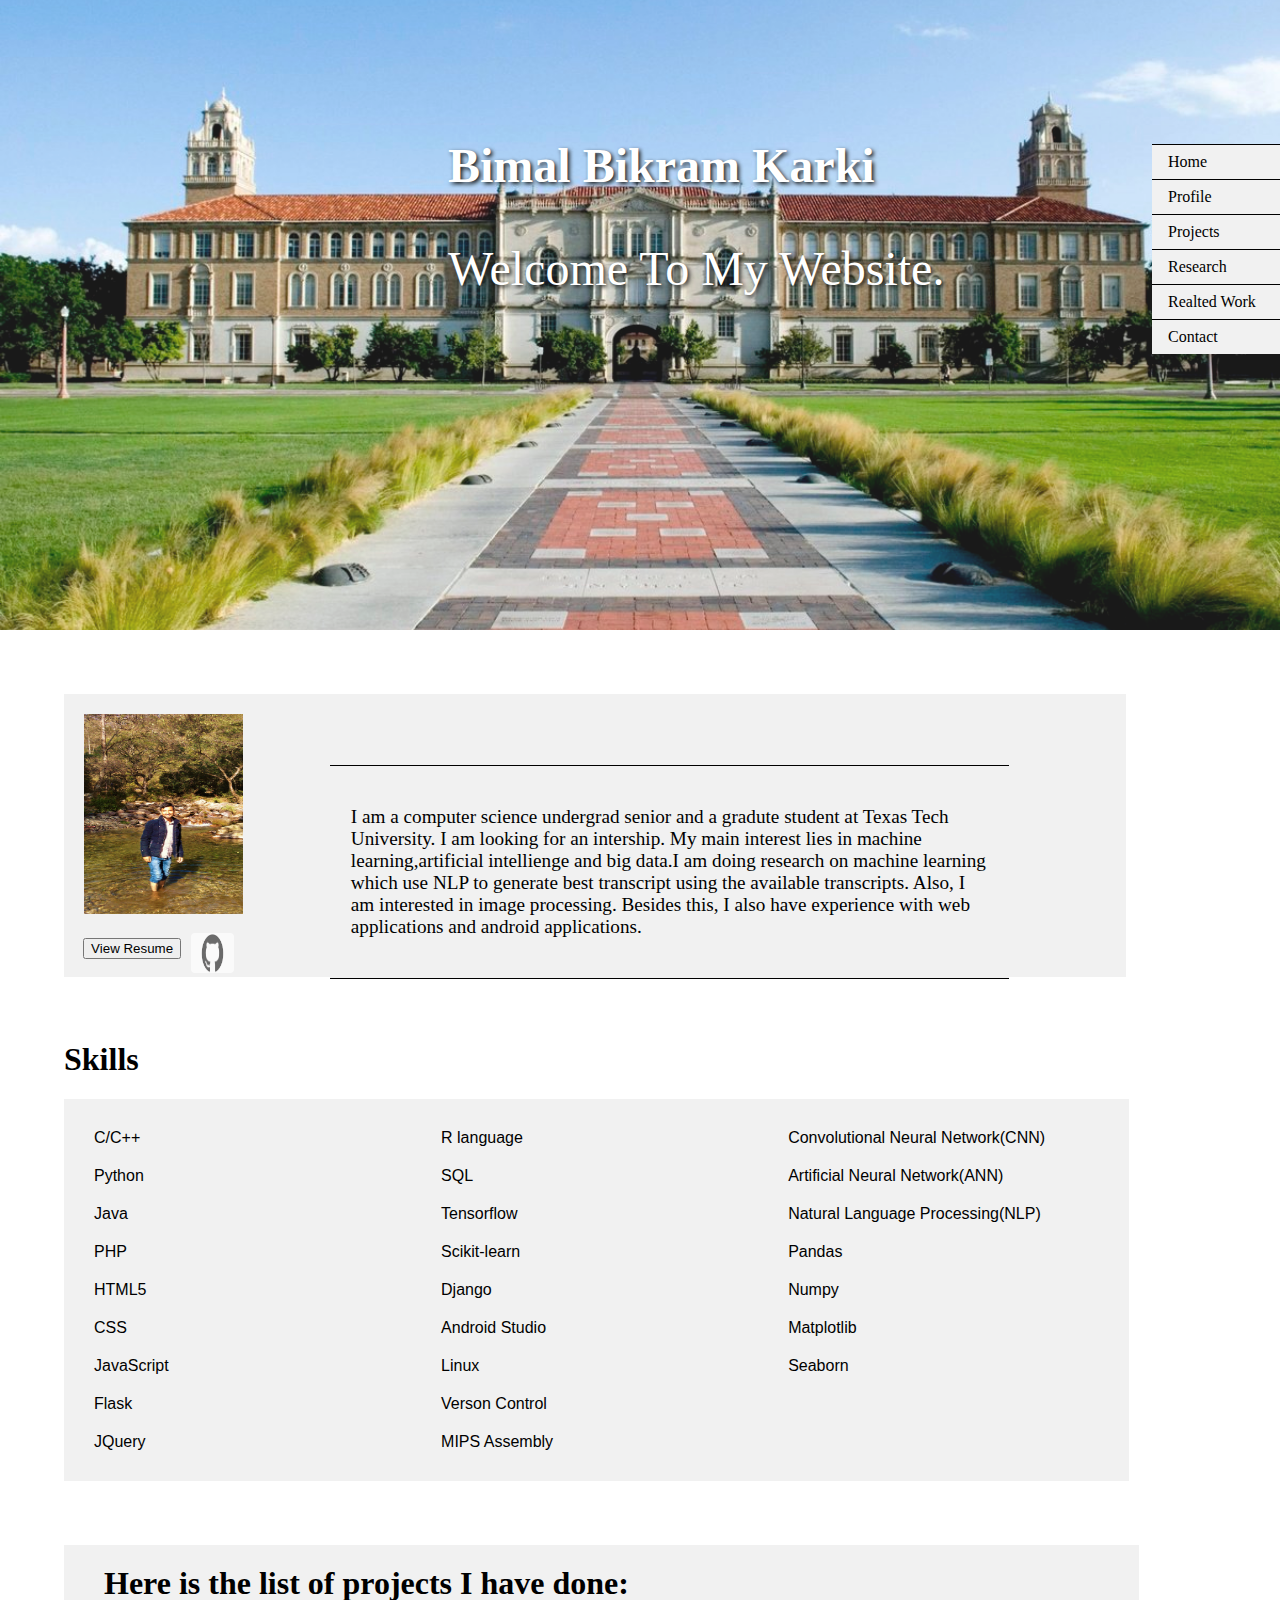
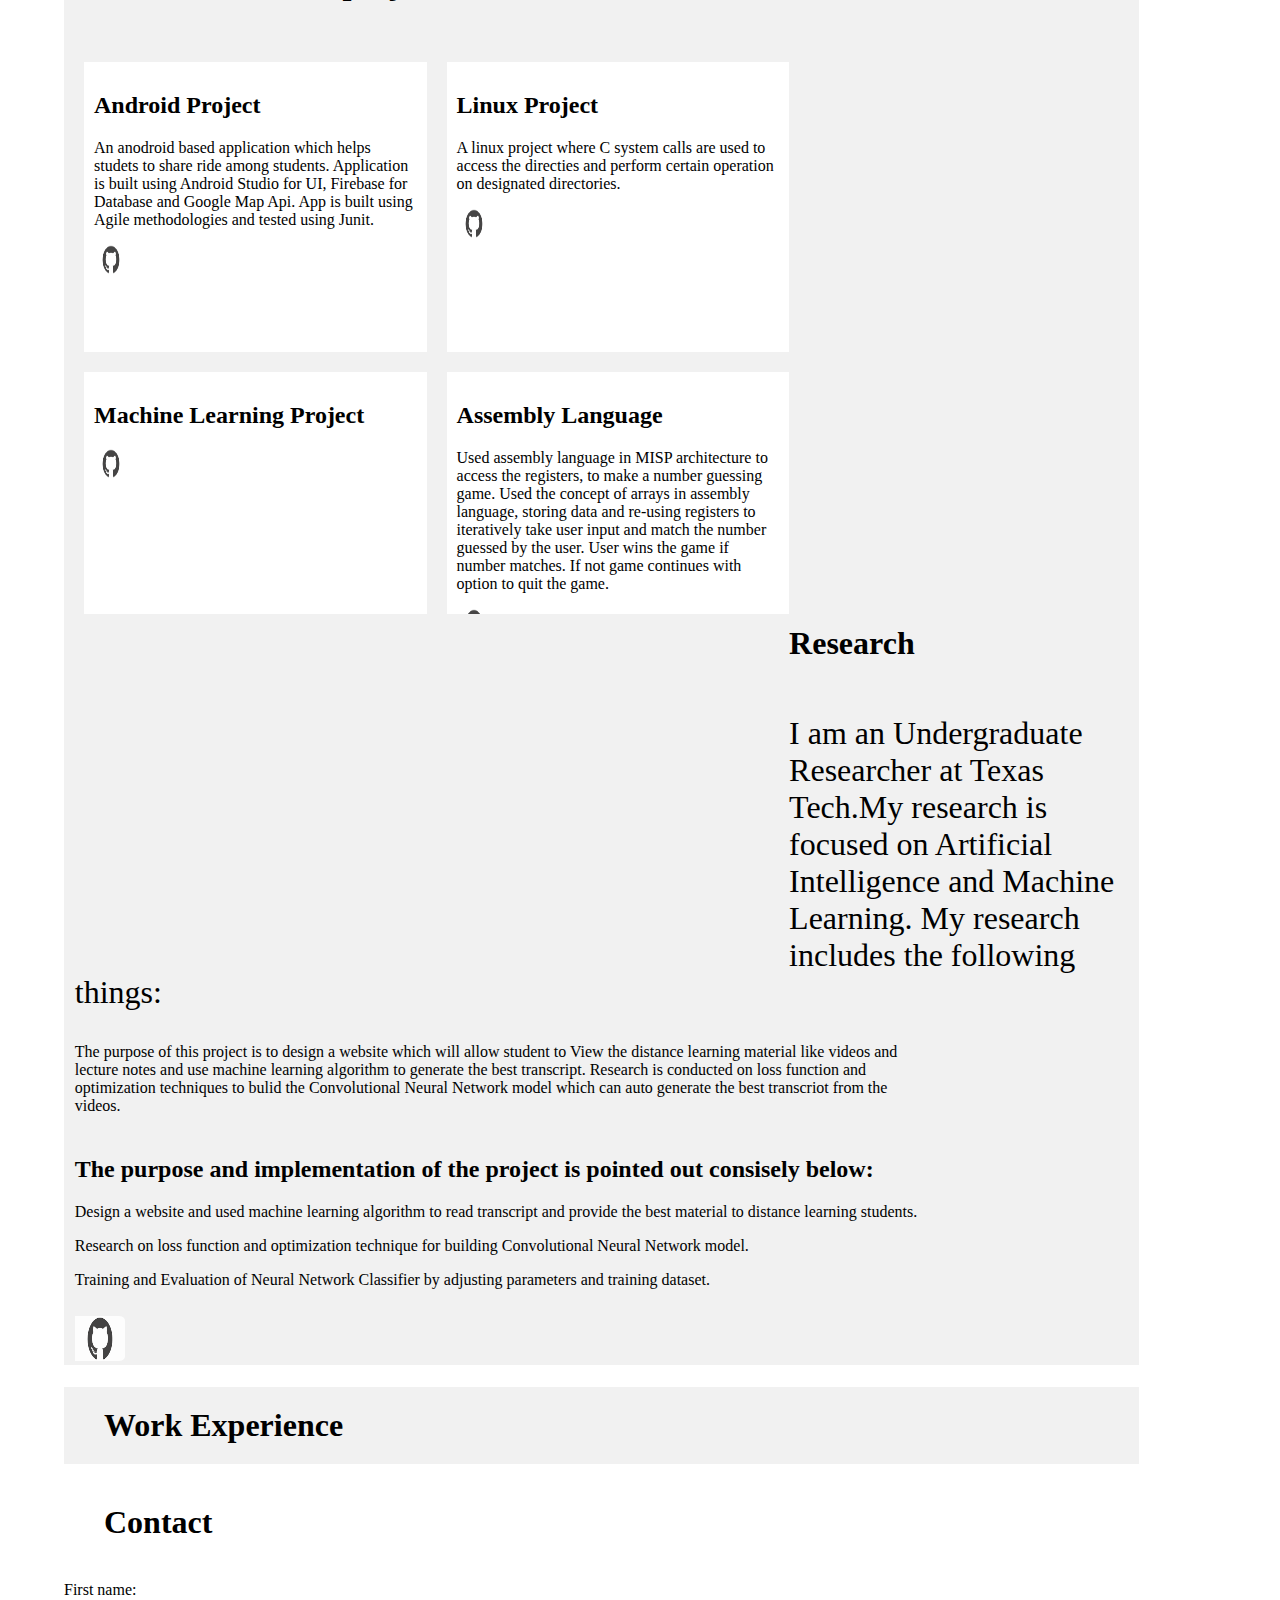
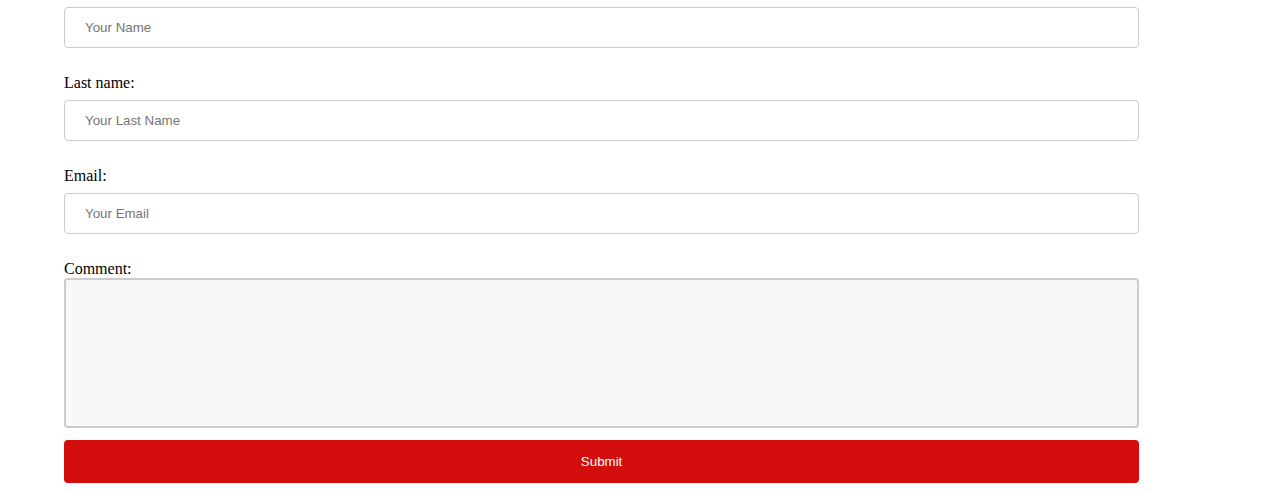
<file: index.html>
<!DOCTYPE html>
<html>
    <head>
        <title>Bimal's Website</title>
        <link rel="stylesheet" type="text/css" href="style.css">      
    </head>

    <div id="nav">
        <nav>
            <ul>
                <li><a href="#home">Home</a></li>
                <li><a href="#Profile">Profile</a></li>
                <li><a href="#projects">Projects</a></li>
                <li><a href="#research">Research</a></li>
                <li><a href="#intern">Realted Work</a></li>
                <li><a href="#contact">Contact</a></li>

                
            </ul>
        </nav>
    </div>

    <div class="wrapper">
        <div class="full_img" id="home">
            <div class="intro1">
                
                   
                <p><strong>Bimal Bikram Karki</strong></p>
                <p>
                    Welcome To My Website.
              </p>
           
        </div>
        </div>
        <div id="Profile">
            <div class="profile_pic">
                <div class="p_pic">  <img src="img/bimal.jpg" alt="Profile Picture" ></div>
                <div class="r_b"><a href="img/Resume.pdf" target="blank"><button type="button" id=" btn">View Resume</button></a></div>
                
                <a target='_blank' href="https://github.com/KarkiBimal"><img class="git_button_main"
                    src="img/git_img.png"
                    alt="Git Hub"></a>
            </div>
            <div class="intro_2">
                <p>I am a computer science undergrad senior and a gradute student at Texas Tech University. I am looking for an intership.
                     My main interest lies in machine learning,artificial intellienge and big data.I am doing research 
                     on machine learning which use NLP to generate best transcript using the available 
                     transcripts. Also, I am interested in image processing. Besides this, I also have experience
                     with web applications and android applications.</p>
            </div>
            



        </div>

      
    
</div>
     <div id="Skills">
         <h1>
            Skills

         </h1>
         <ul>
            <li>C/C++</li>
            <li>Python</li>
            <li>Java</li>  
            <li>PHP</li>          
            <li>HTML5</li>
            <li>CSS</li>
            <li>JavaScript</li>
            <li>Flask</li>
            <li>JQuery</li>
            <li>R language</li>
            <li>SQL</li>
            <li>Tensorflow</li>
            <li>Scikit-learn</li>
            <li>Django</li>
            <li>Android Studio</li>
            <li>Linux</li>
            <li>Verson Control</li>
            <li>MIPS Assembly</li>
            <li>Convolutional Neural Network(CNN)</li>
            <li>Artificial Neural Network(ANN)</li>
            <li>Natural Language Processing(NLP)</li>
            <li>Pandas</li>
            <li>Numpy</li>
            <li>Matplotlib</li>
            <li>Seaborn</li>
          </ul>
     </div>
    <div id="projects">
        <h1>Here is the list of projects I have done:</h1>
        <div id="p5">
            <h2>Android Project</h2>
            <p>
                An anodroid based application which helps studets to share 
                ride among students. Application is built using Android Studio for UI, Firebase
                for Database and Google Map Api. App is built using Agile methodologies
                and tested using Junit.
            </p>
            <a target='_blank' href="https://github.com/SarojGop/NSA_App-master"><img class="git_button"
                src="img/git_img.png"
                alt="Git Hub"></a>


        </div>
        <div id="p5">
            <h2>Linux Project</h2>
            <p>
                A linux project where C system calls are used to access the directies
                and perform certain operation on designated directories.
            </p>
            <a target='_blank' href="https://github.com/KarkiBimal/C_System_calls"><img class="git_button"
                src="img/git_img.png"
                alt="Git Hub"></a>


        </div>
        <div id="p5">
            <h2>Machine Learning Project</h2>
            <p>

            </p>
            <a target='_blank' href=""><img class="git_button"
                src="img/git_img.png"
                alt="Git Hub"></a>

        </div>
        <div id="p5">
            <h2>Assembly Language</h2>
            <p>
                Used assembly language in MISP architecture to access the 
             registers, to make a number guessing game. Used
             the concept of arrays in assembly language, storing data and
             re-using registers to iteratively take user input and 
             match the number guessed by the user. User wins the game if number 
             matches. If not game continues with option to quit the game.
            </p>
            <a target='_blank' href="https://github.com/KarkiBimal/Assembly_proj"><img class="git_button"
                src="img/git_img.png"
                alt="Git Hub"></a>
        </div>  
        <div id="p5">
            <h2>Brick Breaker</h2>
            <p>
                
            </p> 
            <a target='_blank' href=""><img class="git_button"
                src="img/git_img.png"
                alt="Git Hub"></a>

     </div>
     <div id="p5">
        <h2>Chess Game</h2>
        <p>
            
        </p> 
        <a target='_blank' href=""><img class="git_button"
            src="img/git_img.png"
            alt="Git Hub"></a>

 </div>

     <div id="research">
        <h1>
            Research
        </h1>
        <p id="research_p1">I am an Undergraduate Researcher at Texas Tech.My research is focused on
            Artificial Intelligence and Machine Learning. My research includes the following things: </p>
        <p id="p">
            The purpose of this project is to design a website which will allow student to View
            the distance learning  material like videos and lecture notes and use machine 
            learning algorithm to generate the best transcript. Research is conducted on
            loss function and optimization techniques to bulid the Convolutional Neural Network 
            model which can auto generate the best transcriot from the videos.
         
        </p>
        <h2>The purpose and implementation of the project is pointed out consisely below:</h2>
        <p class="p1">
            Design a website and used machine learning algorithm to read transcript and provide the best material to distance learning students.
        </p>
        <p class="p1">
            Research on loss function and optimization technique for building Convolutional Neural Network model.
        </p>
        <p class="p1">
            Training and Evaluation of Neural Network Classifier by adjusting parameters and training dataset.
        </p>
        <a target='_blank' href=""><img class="git_button_R"
            src="img/git_img.png"
            alt="Git Hub"></a>
     </div>
     <div id="intern">
        <h1>
            Work Experience
        </h1>
     </div>
     <div id="contact">
        <h1>
            Contact
        </h1>
        <form>
            <label for="fname">First name:</label>
            <input type="text" id="fname" name="fname" placeholder="Your Name"><br><br>
            <label for="lname">Last name:</label>
            <input type="text" id="lname" name="lname" placeholder="Your Last Name"><br><br>
            <label for="email">Email:  </label>
            <input type="email" id="email" name="email" placeholder="Your Email"><br><br>
            <label for="comment">Comment:</label>
            <textarea> </textarea>
            <input type="submit" value="Submit">
        </form>
     </div>
     
    </div> 
    </body>
</html>
</file>
<file: style.css>
body,html{
    height: 100%;
    margin: 0;
}
nav{
    position: fixed;
    z-index: 1;
    margin-top:10%;
    margin-right:10%;
    margin-left:90%;
    
}
ul {
    list-style-type: none;
    padding: 0; 
    width: 150px;
    background-color: #f1f1f1;
   
}
ul:hover{
    box-shadow:2px 2px 4px #000000;
}

 li a {
    display: block;
    color: #000;
    padding: 8px 16px;
    text-decoration: none;
    border-top:1px black solid;

}
li a:hover{
    box-shadow:2px 2px 4px #000000;
}


 li a:hover {
    background-color: #d30c0c;
  color: rgb(68, 6, 6);  
 } 
 
.full_img{
    background-image: url("img/TTU_Campus.jpg");
    
    height:70vh;
    opacity: 0.9;
    background-position: center;
    background-repeat: no-repeat;
    background-size: cover;
    

}
.full_img .intro1{
    width:40%;
    margin-left:35%;
    padding-top:7%;
}
.full_img p{
    font-size:300%;
    color:white;
    text-shadow: 2px 2px 4px #000000;
}
#Profile{
    width:83%;
    margin-left:5%;
    margin-top:5%;
    background-color: #f1f1f1;
   
}
.proifile_pic{
    
    width:10%
}


.p_pic img{
    width:15%;
    height:200px;
    padding: 20px;
    border-radius:15px;

}
.r_b button{
    margin-left:1.8%;
}

.git_button_main{
    
    margin-left: 12%;
    margin-top:-5%;                                
    border: none;
    border-radius: 4px;
    width: 4%;
    height:40px;
    opacity:0.7;
   
}
.git_button_main:hover{
    opacity:1;
}

    
 .intro_2{
     float:left;
     width:60%;
     margin-top:-20%;
     margin-left:25%;
     background-color:#f1f1f1;
     padding:2%;
     border-top:1px black solid;
     border-bottom:1px black solid;
     
 }
 .intro_2:hover{
    box-shadow:2px 2px 4px #000000;
 }
 .intro_2 p{
     font-size:120%;

 }

 #Skills{
     position:relative;
     width:83%;
     margin:5%;
     margin-top:5%;
    
 }
 #Skills:hover{
    box-shadow:2px 2px 4px #000000;
 }
 #Skills ul {
     width:96.5%;
     padding:20px;
     font-family: Arial, Helvetica, sans-serif;
     font-weight: 300;
    -webkit-column-count: 3;
    -moz-column-count: 3;
     column-count: 3;
     overflow:auto;
}
#Skills li{
    padding:10px;

}
    
 
 
 
 #projects{
     position: relative;
     margin-top: 5%;
     margin-left: 5%;
     height: 100%;
     width:84%;
      background-color:#f1f1f1;
 }
 #projects:hover{
    box-shadow:2px 2px 4px #000000;
 }
 #projects h1{
     margin: 20px;
     padding:20px;
     
 }

 
 #p5{
    position: relative;
     height:30%;
     width:30%;
     padding:10px;
     float:left;
     background-color:#fff;
     margin-top:20px;
     margin-left:20px; 
 }
 #p5:hover{
    box-shadow:2px 2px 4px #000000;
 }
 #research{
    position: relative;
    margin-top:55%;
     margin-left: 0%;
     width:100%;
     background-color: #f1f1f1;
     
 }
 #research:hover{
    box-shadow:2px 2px 4px #000000;
 }
 #research_p1{
     font-size: 200%;
     
 }
 #research p{
     padding:1% 
 }
 #research h1{
     padding:1% 
 }
 #research h2{
     padding:1% 
 }
 .git_button{
     position: absolute;
    width: 10%;
    height:10%;
    border-radius: 10%;
    border:#f8f8f8;
    text-decoration: none;
    outline: none;
    opacity: 0.9;
    margin-bottom: 0px;
    padding-bottom: 0px;
}
.git_button_R{
    width: 50px;
    height:45px;
    border-radius: 10%;
    border:#f8f8f8;
    text-decoration: none;
    outline: none;
    opacity: 0.9;
    padding-left: 1%;
}


 .p1{
    margin-top:-2%;
 }
 #p1{
     position:relative;
    padding:20%;
}
#p{
    margin-top: -2%;
    width:80%;
    overflow: auto;
}
#intern{
    position: relative;
    margin-top:2%;
     margin-left: 0%;
     width:100%;
     background-color: #f1f1f1;
    
}
#intern:hover{
    box-shadow:2px 2px 4px #000000;

}
#contact{
    position: relative;
    margin-bottom: 20%;
}

input[type=text], select {
width: 100%;
padding: 12px 20px;
margin: 8px 0;
display: inline-block;
border: 1px solid #ccc;
border-radius: 4px;
box-sizing: border-box;
resize: none;
}
input[type=email], select {
width: 100%;
padding: 12px 20px;
margin: 8px 0;
display: inline-block;
border: 1px solid #ccc;
border-radius: 4px;
box-sizing: border-box;
}
textarea {
width: 100%;
height: 150px;
padding: 12px 20px;
box-sizing: border-box;
border: 2px solid #ccc;
border-radius: 4px;
background-color: #f8f8f8;
font-size: 16px;
resize: none;
}
input[type=submit] {
width: 100%;
background-color: #d30c0c;
color: white;
padding: 14px 20px;
margin: 8px 0;
border: none;
border-radius: 4px;
cursor: pointer;
}
input[type=submit]:hover {
background-color: #050a06;
}
</file>
